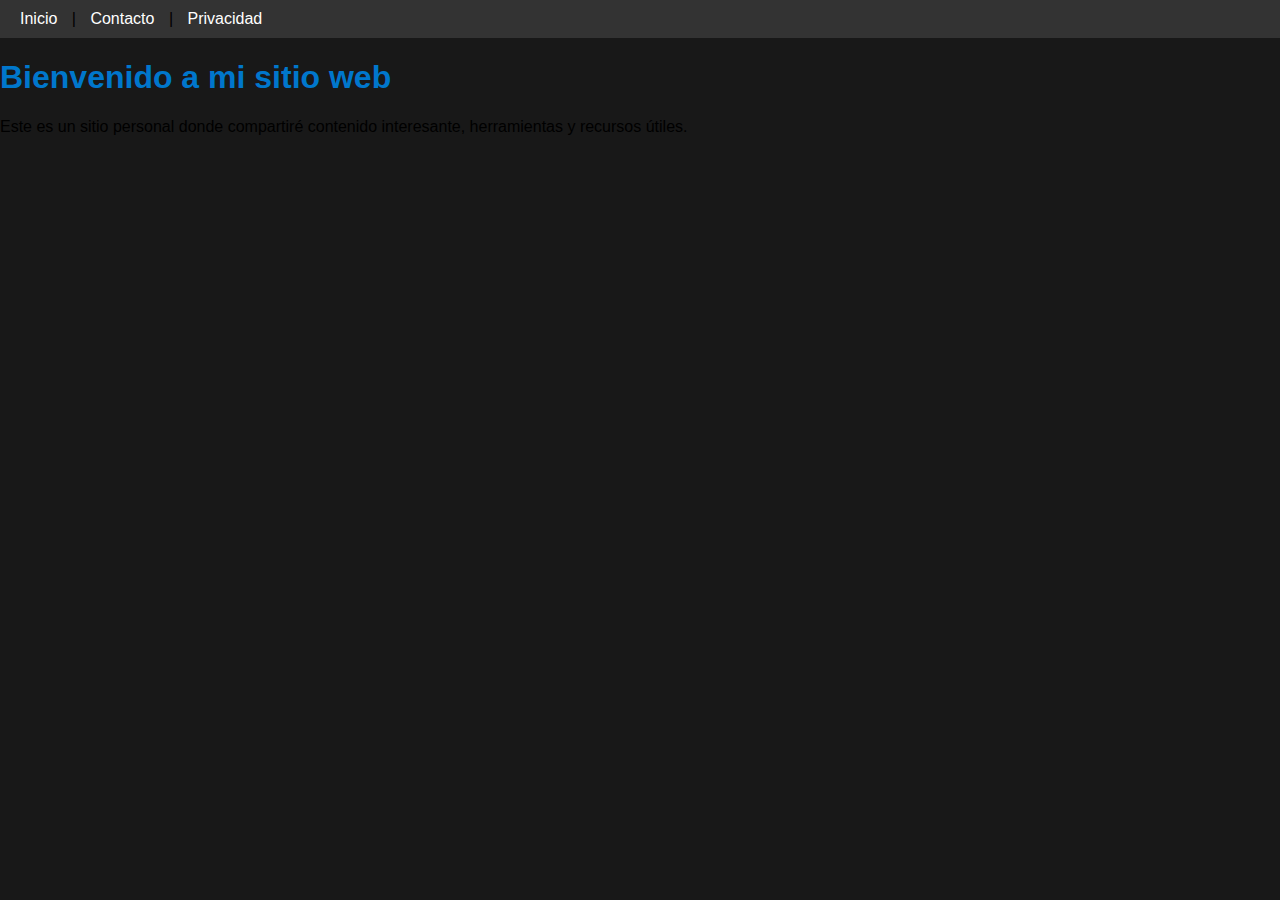
<file: index.html>
<!DOCTYPE html>
<html lang="es">
<head>
  <meta charset="UTF-8">
  <meta name="viewport" content="width=device-width, initial-scale=1.0">
  <meta name="google-adsense-account" content="ca-pub-1768198199827363">
  <script async src="https://pagead2.googlesyndication.com/pagead/js/adsbygoogle.js?client=ca-pub-1768198199827363"
     crossorigin="anonymous"></script>
  <title>Mi Sitio Web</title>
  <link rel="stylesheet" href="estilos.css" />
</head>
<body>
  <nav>
    <a href="index.html">Inicio</a> |
    <a href="contacto.html">Contacto</a> |
    <a href="privacidad.html">Privacidad</a>
  </nav>

  <h1>Bienvenido a mi sitio web</h1>
  <p>Este es un sitio personal donde compartiré contenido interesante, herramientas y recursos útiles.</p>
</body>
</html>
</file>
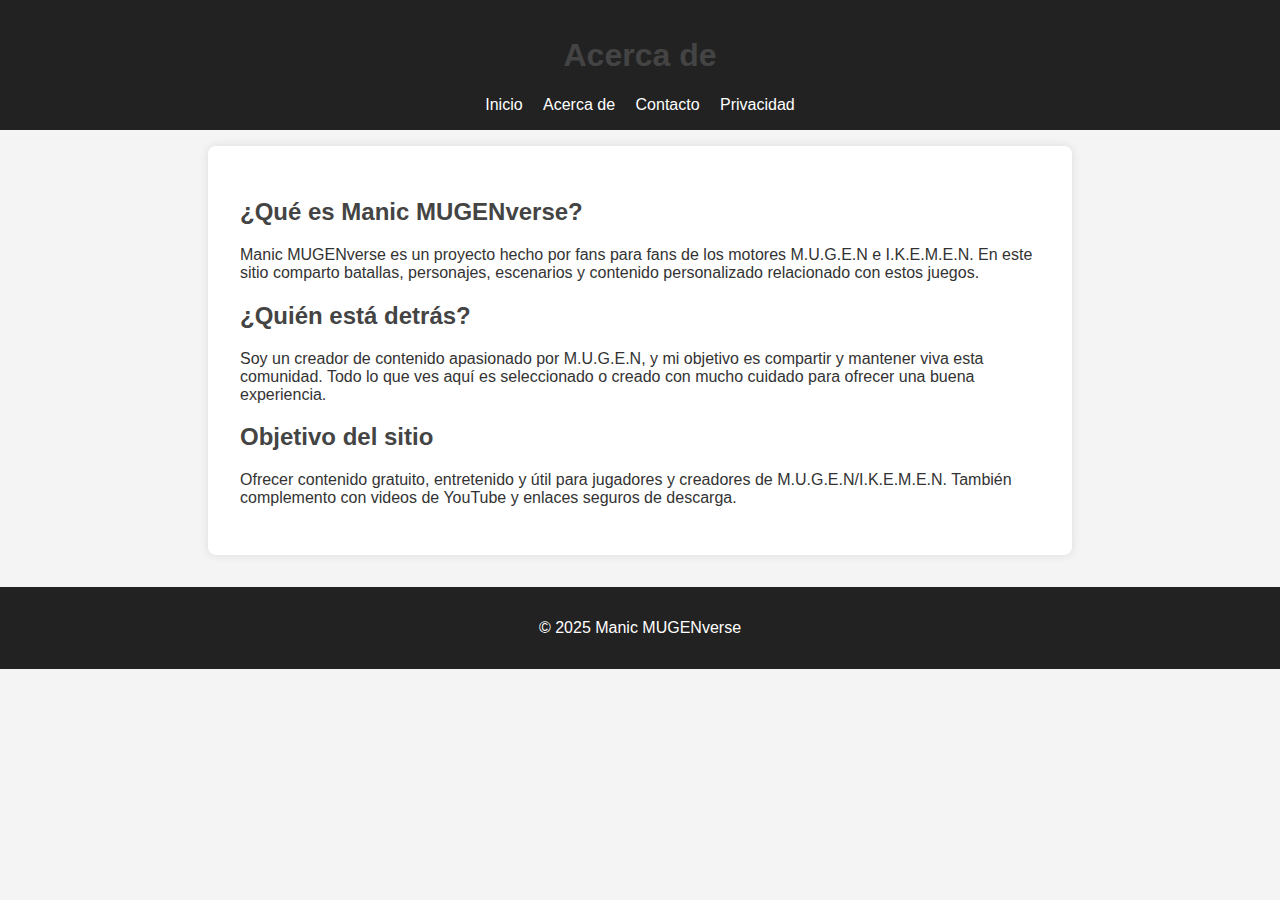
<file: acerca.html>
<!DOCTYPE html>
<html lang="es">
<head>
  <meta charset="UTF-8" />
  <meta name="viewport" content="width=device-width, initial-scale=1.0" />
  <title>Acerca de - Manic MUGENverse</title>
  <link rel="stylesheet" href="styles.css">
</head>
<body>
  <header>
    <h1>Acerca de</h1>
    <nav>
      <a href="index.html">Inicio</a>
      <a href="acerca.html">Acerca de</a>
      <a href="contacto.html">Contacto</a>
      <a href="privacidad.html">Privacidad</a>
    </nav>
  </header>

  <main>
    <h2>¿Qué es Manic MUGENverse?</h2>
    <p>
      Manic MUGENverse es un proyecto hecho por fans para fans de los motores M.U.G.E.N e I.K.E.M.E.N.
      En este sitio comparto batallas, personajes, escenarios y contenido personalizado relacionado con estos juegos.
    </p>

    <h2>¿Quién está detrás?</h2>
    <p>
      Soy un creador de contenido apasionado por M.U.G.E.N, y mi objetivo es compartir y mantener viva esta comunidad.
      Todo lo que ves aquí es seleccionado o creado con mucho cuidado para ofrecer una buena experiencia.
    </p>

    <h2>Objetivo del sitio</h2>
    <p>
      Ofrecer contenido gratuito, entretenido y útil para jugadores y creadores de M.U.G.E.N/I.K.E.M.E.N. 
      También complemento con videos de YouTube y enlaces seguros de descarga.
    </p>
  </main>

  <footer>
    <p>© 2025 Manic MUGENverse</p>
  </footer>
</body>
</html>
</file>
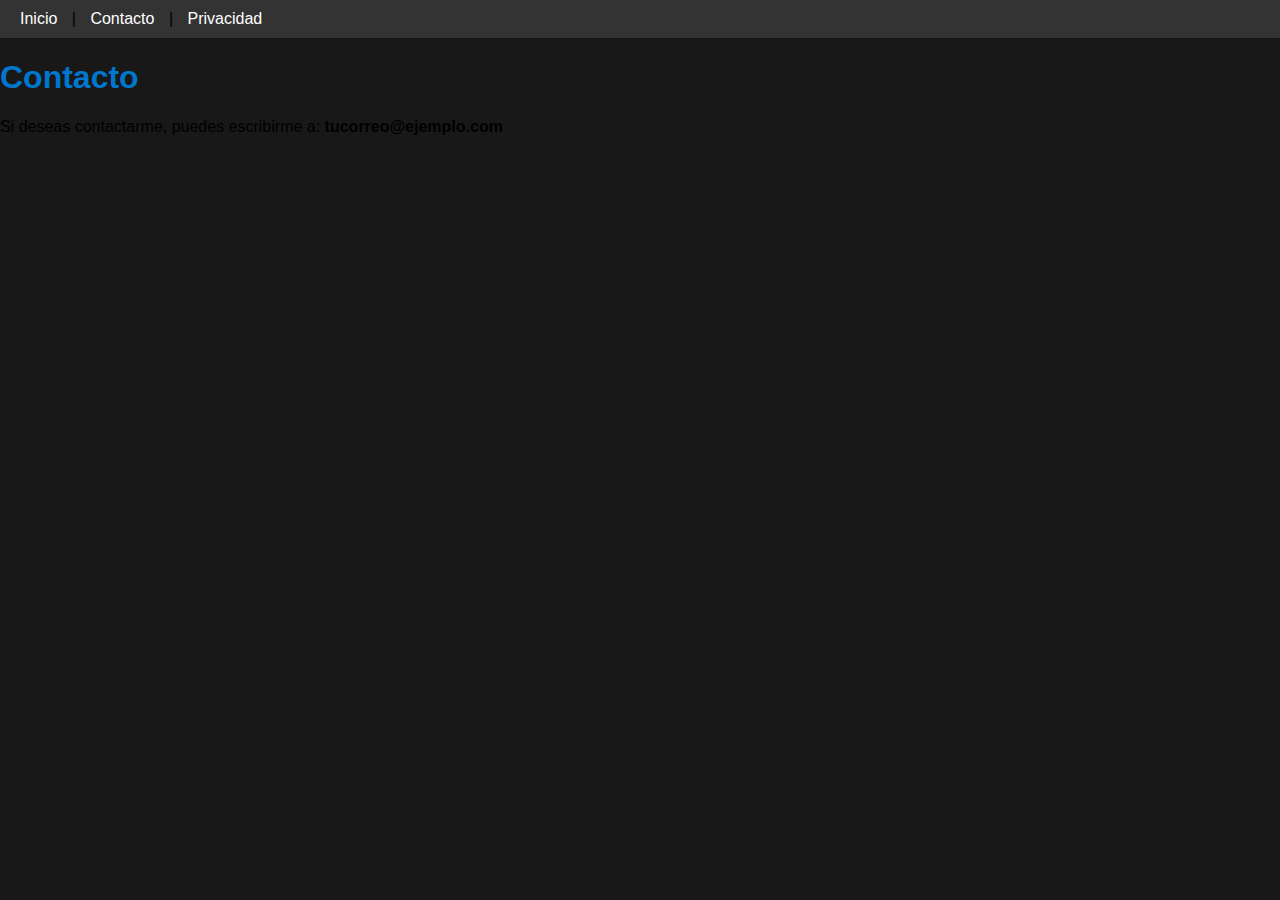
<file: contacto.html>
<!DOCTYPE html>
<html lang="es">
<head>
  <meta charset="UTF-8" />
  <meta name="viewport" content="width=device-width, initial-scale=1.0" />
  <title>Contacto</title>
  <link rel="stylesheet" href="estilos.css" />
</head>
<body>
  <nav>
    <a href="index.html">Inicio</a> |
    <a href="contacto.html">Contacto</a> |
    <a href="privacidad.html">Privacidad</a>
  </nav>

  <h1>Contacto</h1>
  <p>Si deseas contactarme, puedes escribirme a: <strong>tucorreo@ejemplo.com</strong></p>
</body>
</html>
</file>
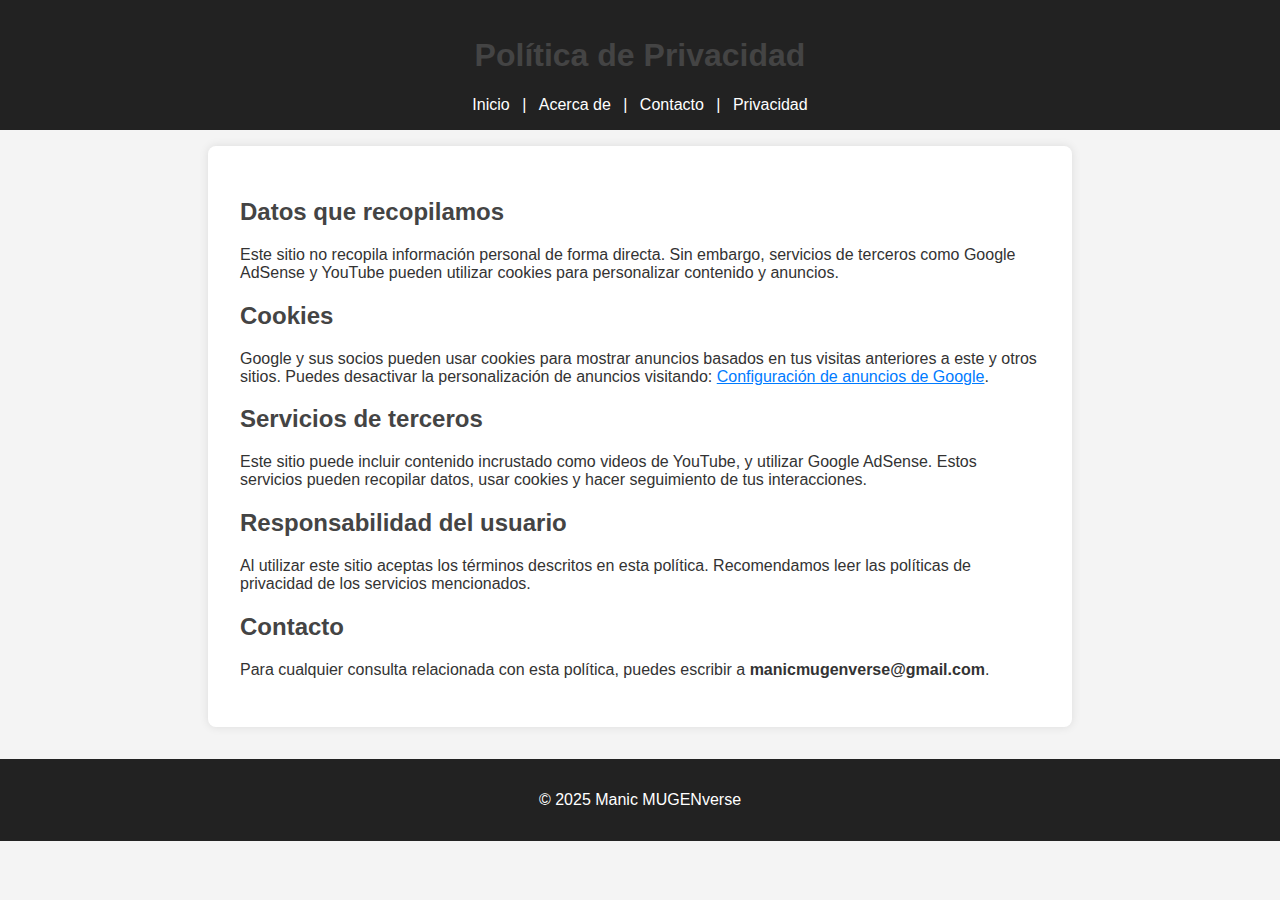
<file: privacidad.html>
<!DOCTYPE html>
<html lang="es">
<head>
  <meta charset="UTF-8" />
  <meta name="viewport" content="width=device-width, initial-scale=1.0" />
  <title>Política de Privacidad - Manic MUGENverse</title>
  <link rel="stylesheet" href="styles.css">
</head>
<body>
  <header>
    <h1>Política de Privacidad</h1>
    <nav>
      <a href="index.html">Inicio</a> |
      <a href="acerca.html">Acerca de</a> |
      <a href="contacto.html">Contacto</a> |
      <a href="privacidad.html">Privacidad</a>
    </nav>
  </header>

  <main>
    <h2>Datos que recopilamos</h2>
    <p>
      Este sitio no recopila información personal de forma directa. Sin embargo, servicios de terceros como Google AdSense y YouTube pueden utilizar cookies para personalizar contenido y anuncios.
    </p>

    <h2>Cookies</h2>
    <p>
      Google y sus socios pueden usar cookies para mostrar anuncios basados en tus visitas anteriores a este y otros sitios. Puedes desactivar la personalización de anuncios visitando: 
      <a href="https://www.google.com/settings/ads" target="_blank">Configuración de anuncios de Google</a>.
    </p>

    <h2>Servicios de terceros</h2>
    <p>
      Este sitio puede incluir contenido incrustado como videos de YouTube, y utilizar Google AdSense. Estos servicios pueden recopilar datos, usar cookies y hacer seguimiento de tus interacciones.
    </p>

    <h2>Responsabilidad del usuario</h2>
    <p>
      Al utilizar este sitio aceptas los términos descritos en esta política. Recomendamos leer las políticas de privacidad de los servicios mencionados.
    </p>

    <h2>Contacto</h2>
    <p>
      Para cualquier consulta relacionada con esta política, puedes escribir a <strong>manicmugenverse@gmail.com</strong>.
    </p>
  </main>

  <footer>
    <p>© 2025 Manic MUGENverse</p>
  </footer>
</body>
</html>
</file>
<file: estilos.css>
<head>
  <meta charset="UTF-8" />
  <meta name="viewport" content="width=device-width, initial-scale=1.0" />
  <title>Mi sitio</title>
  <style>
    body {
      font-family: Arial, sans-serif;
      background-color: #f0f0f0;
      color: #333;
      padding: 20px;
    }
    nav {
      background-color: #333;
      padding: 10px;
      margin-bottom: 20px;
    }
    nav a {
      color: white;
      text-decoration: none;
      margin: 0 10px;
    }
    nav a:hover {
      text-decoration: underline;
    }
    h1 {
      color: #0077cc;
    }

body {
  margin: 0;
  background-color: #181818; /* Fondo oscuro */
  font-family: Arial, sans-serif;
}

.navbar {
  background-color: #1c1c1c;
  padding: 10px 0;
}

.nav-list {
  list-style: none;
  display: flex;
  justify-content: center;
  align-items: center;
  margin: 0;
  padding: 0;
}

.nav-list li {
  margin: 0 20px;
}

.nav-list a {
  color: #bbb;
  text-decoration: none;
  font-weight: bold;
  letter-spacing: 1px;
  transition: color 0.3s;
}

.nav-list a:hover {
  color: white;
}
  </style>
</head>
</file>
<file: styles.css>
/* Estilos base */
body {
  font-family: Arial, sans-serif;
  margin: 0;
  padding: 0;
  background-color: #f4f4f4;
  color: #333;
}

header, footer {
  background-color: #222;
  color: #fff;
  text-align: center;
  padding: 1rem 0;
}

nav a {
  color: #fff;
  margin: 0 0.5rem;
  text-decoration: none;
}

nav a:hover {
  text-decoration: underline;
}

main {
  padding: 2rem;
  max-width: 800px;
  margin: auto;
  background-color: #fff;
  box-shadow: 0 0 10px rgba(0,0,0,0.1);
  border-radius: 8px;
  margin-top: 1rem;
  margin-bottom: 2rem;
}

h1, h2 {
  color: #444;
}

a {
  color: #007BFF;
}

a:hover {
  text-decoration: underline;
}

@media (max-width: 600px) {
  main {
    padding: 1rem;
  }
}
</file>
